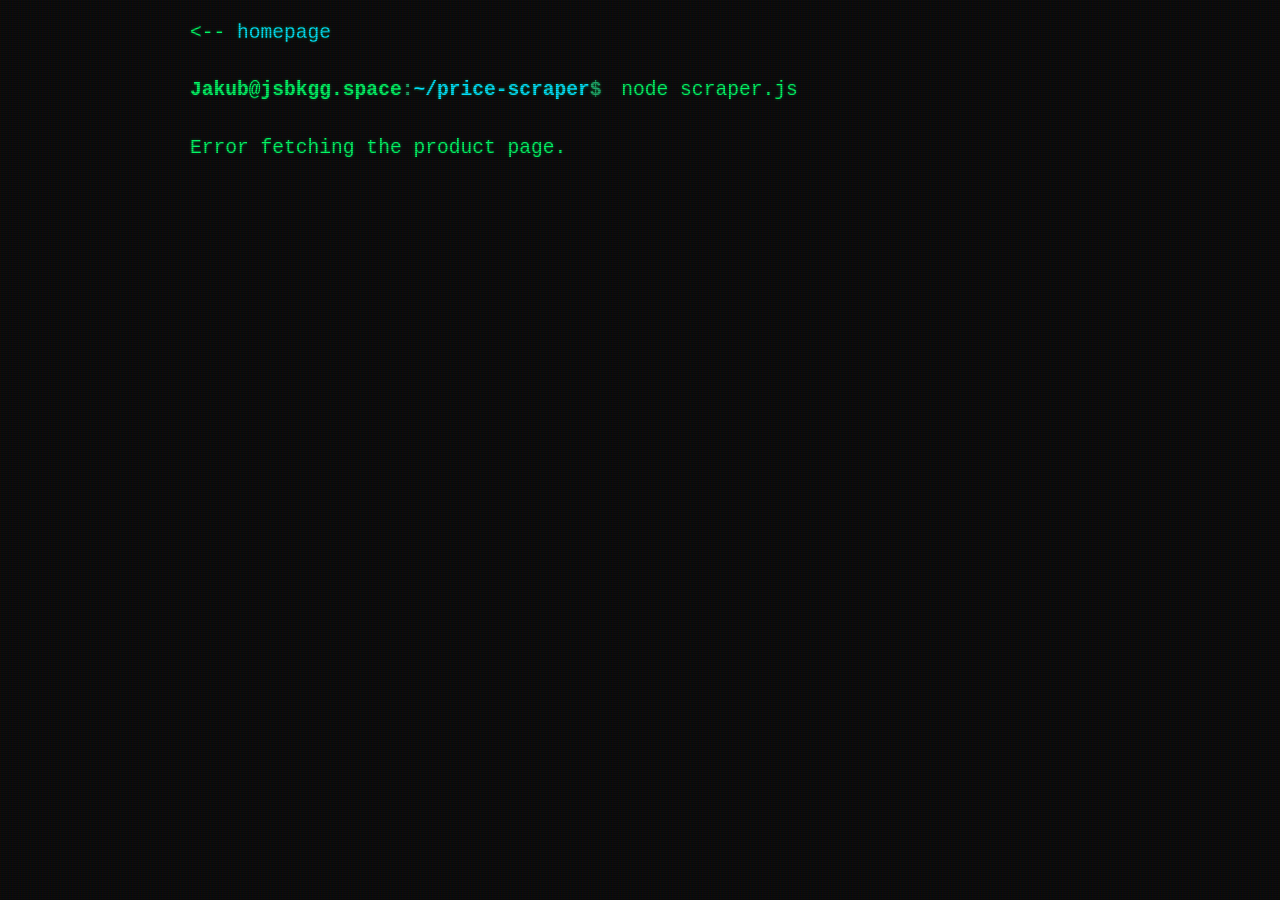
<file: scraper.html>
<!doctype html>
<html lang="en">
    <head>
        <meta charset="UTF-8" />
        <meta name="viewport" content="width=device-width, initial-scale=1.0" />
        <title>user@sys:Jsbkgg.space~</title>
        <link rel="stylesheet" href="main.css" />
        <link rel="icon" type="image/x-icon" href="assets/rei.svg" />
    </head>
    <body>
        <div class="terminal">
            <div class="section">
                <span><--<a href="https://jsbkgg.space"> homepage</a></span>
            </div>
            <div class="section">
                <div>
                    <span class="prompt"
                        ><span class="prompt-user">Jakub@jsbkgg.space</span
                        >:<span class="prompt-dir">~/price-scraper</span
                        >$</span
                    >
                    node scraper.js
                </div>
            </div>
            <div class="section">
                <div id="output"></div>
            </div>
        </div>
        <script src="scraper.js"></script>
    </body>
</html>
</file>
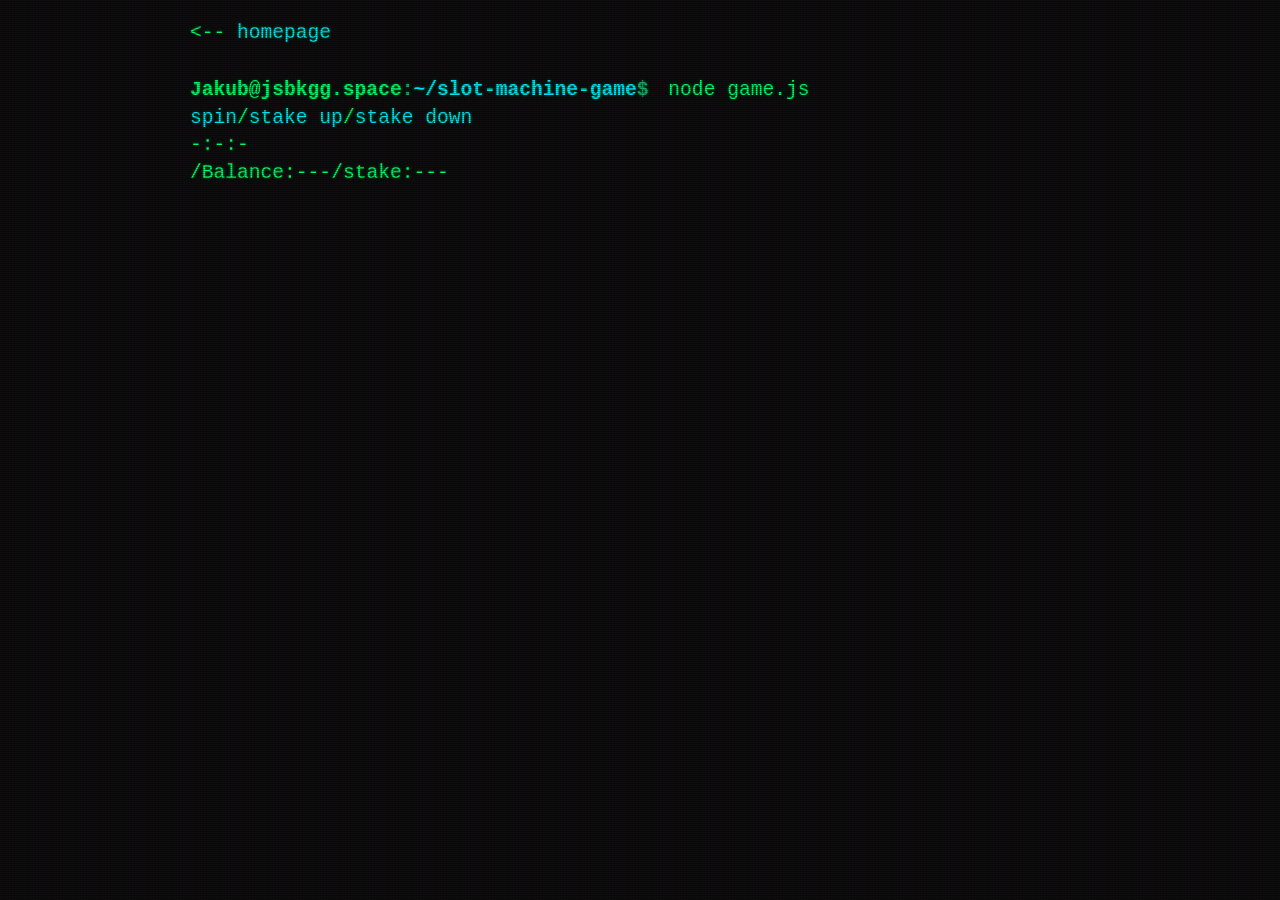
<file: slot-machine-game.html>
<!doctype html>
<html lang="en">
    <head>
        <meta charset="UTF-8" />
        <meta name="viewport" content="width=device-width, initial-scale=1.0" />
        <title>user@sys:Jsbkgg.space~</title>
        <link rel="stylesheet" href="main.css" />
        <link rel="icon" type="image/x-icon" href="assets/rei.svg" />
    </head>
    <body>
        <div class="terminal">
            <div class="section">
                <span><--<a href="https://jsbkgg.space"> homepage</a></span>
            </div>
            <div class="section">
                <div>
                    <span class="prompt"
                        ><span class="prompt-user">Jakub@jsbkgg.space</span
                        >:<span class="prompt-dir">~/slot-machine-game</span
                        >$</span
                    >
                    node game.js
                </div>
                <div style="display: inline-flex">
                    <a onclick="play()">spin</a>
                    <div>/</div>
                    <a onclick="stakeup()">stake up</a>
                    <div>/</div>
                    <a onclick="stakedown()">stake down</a>
                </div>
                <div id="game-output">
                    <div id="slots" style="display: inline-flex">
                        <div id="slot1">-</div>
                        <div>:</div>
                        <div id="slot2">-</div>
                        <div>:</div>
                        <div id="slot3">-</div>
                    </div>
                </div>
                <div id="stats" style="display: inline-flex">
                    <div id="status"></div>
                    <div>/</div>
                    <div>Balance:</div>
                    <div id="balance">---</div>
                    <div>/</div>
                    <div>stake:</div>
                    <div id="stake">---</div>
                </div>
            </div>
        </div>
        <script src="game.js"></script>
    </body>
</html>
</file>
<file: main.css>
/* --- CSS VARIABLES --- */
    :root {
      --bg: #0b0b0b;
      --primary: #00ff66;
      --dim: #1faa6b;
      --amber: #ffb000;
      --red: #ff4d4d;
      --cyan: #00e5ff;
      --font-mono: 'Courier New', Courier, monospace;
    }

    /* --- GLOBAL & CRT EFFECTS --- */
    body, html {
      margin: 0;
      padding: 0;
      background-color: var(--bg);
      color: var(--primary);
      font-family: var(--font-mono);
      font-size: 19.6px;
      line-height: 1.4;
      height: 100%;
      overflow-x: hidden;
    }

    /* Scanline Overlay */
    body::before {
      content: " ";
      display: block;
      position: fixed;
      top: 0;
      left: 0;
      bottom: 0;
      right: 0;
      background: linear-gradient(rgba(18, 16, 16, 0) 50%, rgba(0, 0, 0, 0.25) 50%), linear-gradient(90deg, rgba(255, 0, 0, 0.06), rgba(0, 255, 0, 0.02), rgba(0, 0, 255, 0.06));
      z-index: 999;
      background-size: 100% 2px, 3px 100%;
      pointer-events: none;
    }

    /* Subtle Screen Flicker & Glow */
    .terminal {
      padding: 20px;
      max-width: 900px;
      margin: 0 auto;
      text-shadow: 0 0 3px rgba(0, 255, 102, 0.4);
      animation: flicker 0.15s infinite;
    }

    @keyframes flicker {
      0% { opacity: 0.98; }
      50% { opacity: 1; }
      100% { opacity: 0.99; }
    }

    /* --- UTILITY CLASSES --- */
    .prompt {
      color: var(--dim);
      font-weight: bold;
      margin-right: 8px;
    }
    
    .prompt-user {
      color: var(--primary);
    }
    
    .prompt-dir {
      color: var(--cyan);
    }

    .cursor {
      display: inline-block;
      width: 8px;
      height: 14px;
      background-color: var(--primary);
      animation: blink 1s step-end infinite;
      vertical-align: middle;
      margin-left: 2px;
    }

    @keyframes blink {
      0%, 100% { opacity: 1; }
      50% { opacity: 0; }
    }

    .accent-amber { color: var(--amber); }
    .accent-red { color: var(--red); }
    .accent-cyan { color: var(--cyan); }
    .dim-text { color: var(--dim); }

    a {
      color: var(--cyan);
      text-decoration: none;
    }
    
    a:hover {
      background-color: var(--cyan);
      color: var(--bg);
      text-shadow: none;
    }

    /* --- LAYOUT SECTIONS --- */
    .section {
      margin-bottom: 30px;
    }

    .ascii-line {
      color: var(--dim);
      margin: 10px 0;
    }

    /* Nav Menu */
    .nav-menu {
      display: flex;
      flex-direction: column;
      gap: 5px;
      margin-top: 10px;
    }
    
    .nav-item {
      display: inline-block;
      width: fit-content;
      cursor: pointer;
    }
    
    .nav-item:hover {
      background-color: var(--primary);
      color: var(--bg);
      text-shadow: none;
    }

    /* Ricing Showcase */
    .rice-grid {
      display: grid;
      grid-template-columns: repeat(auto-fit, minmax(300px, 1fr));
      gap: 20px;
      margin-top: 15px;
    }

    .rice-card {
      border: 1px solid var(--dim);
      padding: 10px;
      position: relative;
    }
    
    .rice-card:hover {
      border-color: var(--primary);
      box-shadow: 0 0 8px rgba(0, 255, 102, 0.2);
    }

    .rice-img-container {
      width: auto;
      height: auto;
      border: 1px dashed var(--dim);
      margin: 10px 0;
      display: flex;
      align-items: center;
      justify-content: center;
      color: var(--dim);
      background: rgba(31, 170, 107, 0.05);
    }

    /* Social Links */
    .social-link {
      display: flex;
      gap: 15px;
      margin: 5px 0;
    }
    
    .social-link .key {
      width: 100px;
    }

    /* Footer */
    #footer {
      border-top: 1px solid var(--dim);
      padding-top: 10px;
      margin-top: 40px;
      font-size: 12px;
    }
    img {
      max-width: 100%;
      height: 100%@;
    }
</file>
